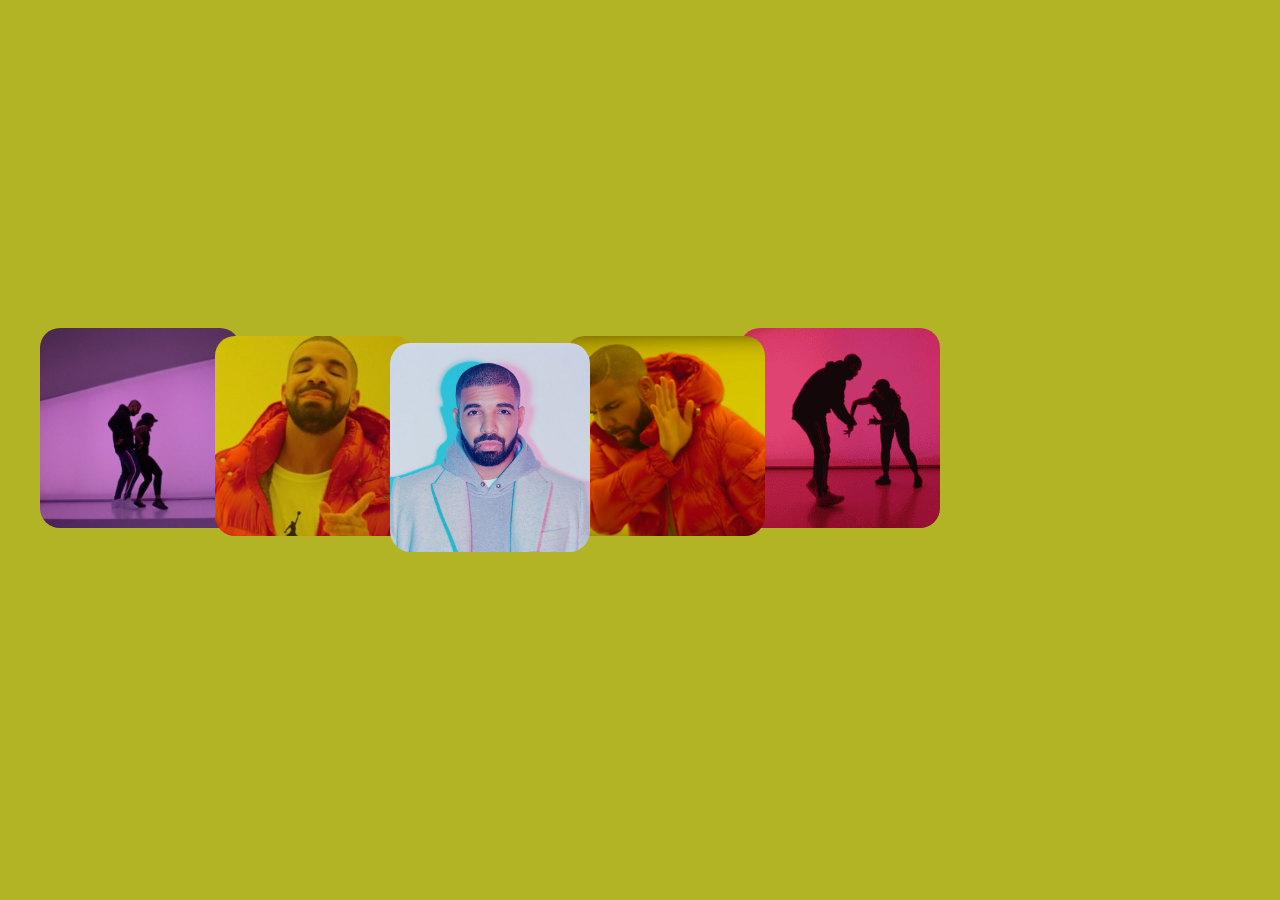
<file: Assignment/5-pic-box.html>
<!DOCTYPE html>
<html lang="en">
<head>
    <meta charset="UTF-8">
    <meta name="viewport" content="width=device-width, initial-scale=1.0">
    <title>Document</title>
</head>

<style>
    body {
        background-color: rgb(178, 180, 38);
    }
    .container {
        display: grid;
        grid-template-columns: 175px 175px 175px 175px 175px;
        text-align: auto;
        padding: 20rem 2rem 20rem ;
    }

    img:hover {
        transform: scale (1.1);
        transition: 1s;
    }

    img{
        border-radius: 10%;
    }

    .frame1{
        width: 100%;
        height: auto;
        z-index: 50;
    }
    .frame2{
        width: 100%;
        height: auto;
        z-index: 100;
        padding-top: 7.5px;
    } .frame3{
        width: 100%;
        height: auto;
        z-index: 150;
        padding-top: 15px;
    } .frame4{
        width: 100%;
        height: auto;
        z-index: 100;
        padding-top: 7.5px;
    } .frame5{
        width: 100%;
        height: auto;
        z-index: 50;
    }
</style>

<body>
    <div class="container">
        <div class="frame1"><img src="/Assignment/drizzy/Drake-Hotline-Bling.jpg" alt="" width="200px"></div>
        <div class="frame2"><img src="/Assignment/drizzy/drake.jpg" alt="" width="200px"></div>
        <div class="frame3"><img src="/Assignment/drizzy/drake-hotline-bling-video-games.jpg" width="200"></div>
        <div class="frame4"><img src="/Assignment/drizzy/6e52acce958795508a7ecbf6a3656c0190-11-drake-hotline-bling.2x.rhorizontal.w700.jpg" width="200px"></div>
        <div class="frame5"><img src="/Assignment/drizzy/897802ea-8951-4c04-81ae-8214d05b5bd0-620x372.png" width="200px"></div>
    </div>
</body>
</html>
</file>
